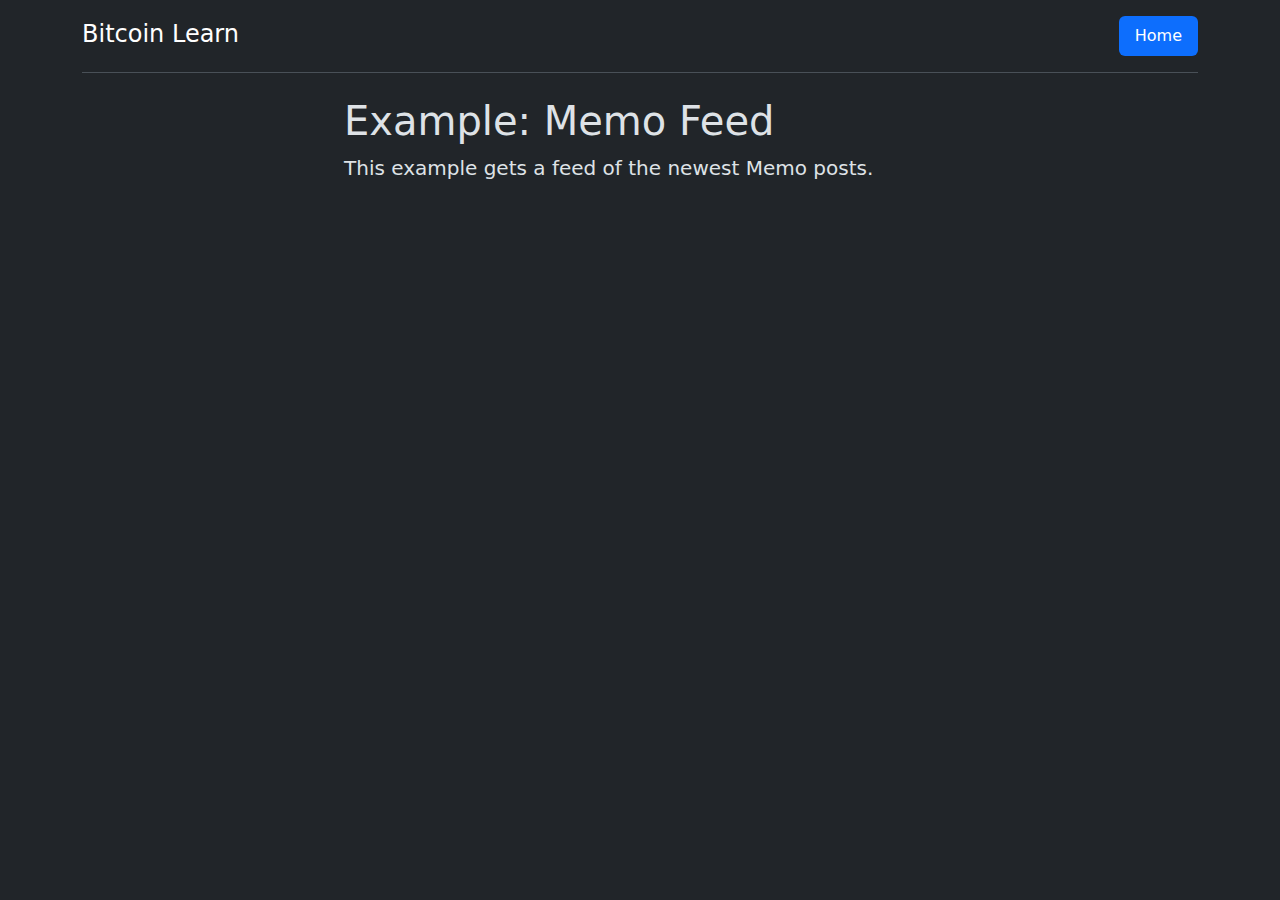
<file: example/memo-feed.html>
<!doctype html>
<html lang="en">
<head>
    <meta charset="utf-8">
    <meta name="viewport" content="width=device-width, initial-scale=1">
    <title>Bitcoin Learn Example: Memo Feed</title>

    <link rel="stylesheet" href="https://cdnjs.cloudflare.com/ajax/libs/bootstrap/5.3.3/css/bootstrap.min.css"/>
    <link rel="stylesheet" type="text/css" href="../learn.css"/>
</head>
<body data-bs-theme="dark">

<div class="container">
    <header class="d-flex flex-wrap justify-content-center py-3 mb-4 border-bottom">
        <a href="../" class="d-flex mb-3 mb-md-0 me-md-auto link-body-emphasis text-decoration-none">
            <span class="fs-4">Bitcoin Learn</span>
            &nbsp; &nbsp; &nbsp;
        </a>
        <ul class="nav nav-pills">
            <li class="nav-item"><a href="../" class="nav-link active" aria-current="page">Home</a></li>
        </ul>
    </header>
</div>

<main>
    <div class="px-5">
        <div class="col-lg-6 mx-auto">
            <h1>Example: Memo Feed</h1>
            <p class="lead mb-4">This example gets a feed of the newest Memo posts.</p>
        </div>
    </div>
    <div class="px-5">
        <div class="col-lg-6 mx-auto">
            <div id="memo-feed"></div>
        </div>
    </div>
</main>

<script>
    const memoFeed = async () => {
        const url = 'https://graph.cash/graphql';
        const response = await fetch(url, {
            method: "POST",
            headers: {
                "Content-Type": "application/json",
            },
            body: JSON.stringify({
                query: `
                    query {
                        posts_newest {
                            lock {
                                address
                            }
                            tx {
                                hash
                                seen
                            }
                            text
                        }
                    }
                `
            })
        });
        const posts = await response.json();
        const feed = document.getElementById('memo-feed');
        posts.data.posts_newest.forEach(post => {
            const postElement = document.createElement('div');
            let seen = new Date(post.tx.seen)
            postElement.innerHTML = `
                <div class="list-group">
                    <a class="list-group-item list-group-item-action"
                    href="https://memo.cash/post/${post.tx.hash}" target="memo">
                        <p class="card-text text-break">
                        ${post.text}<br/>
                        </p>
                        <p class="card-text text-break card-text-sm">
                        ${post.lock.address} @ ${seen.toLocaleDateString('en-us', {hour: "numeric", minute: "numeric"})}
                        </p>
                    </a>
                </div>
            `;
            feed.appendChild(postElement);
        });
    };
    memoFeed();
</script>

<script src="https://cdnjs.cloudflare.com/ajax/libs/bootstrap/5.3.3/js/bootstrap.min.js"></script>

</body>
</html>
</file>
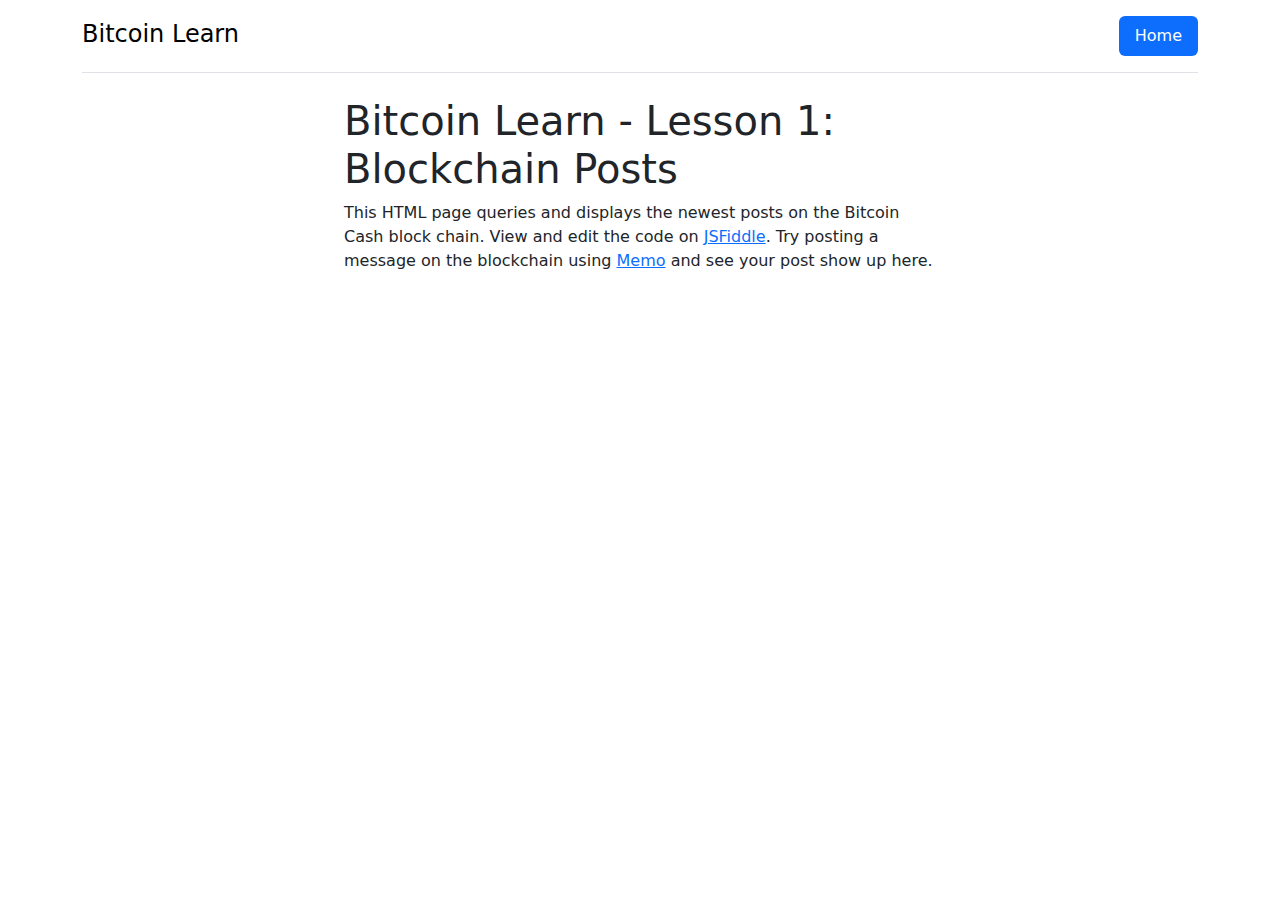
<file: lesson-1/blockchain-posts.html>
<!doctype html>
<html lang="en">
<head>
    <meta charset="utf-8">
    <meta name="viewport" content="width=device-width, initial-scale=1">
    <title>Bitcoin Learn - Lesson 1: Memo Feed</title>

    <link rel="stylesheet" href="https://cdnjs.cloudflare.com/ajax/libs/bootstrap/5.3.3/css/bootstrap.min.css"/>
    <link rel="stylesheet" type="text/css" href="../learn.css"/>
    <link rel="stylesheet" type="text/css" href="lesson-1.css"/>
</head>
<body>

<div class="container">
    <header class="d-flex flex-wrap justify-content-center py-3 mb-4 border-bottom">
        <a href="../" class="d-flex mb-3 mb-md-0 me-md-auto link-body-emphasis text-decoration-none">
            <span class="fs-4">Bitcoin Learn</span>
            &nbsp; &nbsp; &nbsp;
        </a>
        <ul class="nav nav-pills">
            <li class="nav-item"><a href="../" class="nav-link active" aria-current="page">Home</a></li>
        </ul>
    </header>
</div>

<main>
    <div class="px-5">
        <div class="col-lg-6 mx-auto">
            <h1>Bitcoin Learn - Lesson 1: Blockchain Posts</h1>
            <p>
                This HTML page queries and displays the newest posts on the Bitcoin Cash block chain.
                View and edit the code on <a href="https://jsfiddle.net/0g1986ey/2/" target="_blank">JSFiddle</a>.
                Try posting a message on the blockchain using <a href="https://memo.cash" target="_blank">Memo</a>
                and see your post show up here.
            </p>
            <div id="memo-feed"></div>
        </div>
    </div>
</main>

<script src="lesson-1.js"></script>
<script src="../learn.js"></script>
<script src="https://cdnjs.cloudflare.com/ajax/libs/bootstrap/5.3.3/js/bootstrap.min.js"></script>

</body>
</html>
</file>
<file: learn.css>
.card-text-sm {
    font-size: 0.8em;
}
.card-body {
    text-decoration: none;
}
</file>
<file: lesson-1/lesson-1.css>
div.card {
    margin-bottom: 10px;
}
</file>
